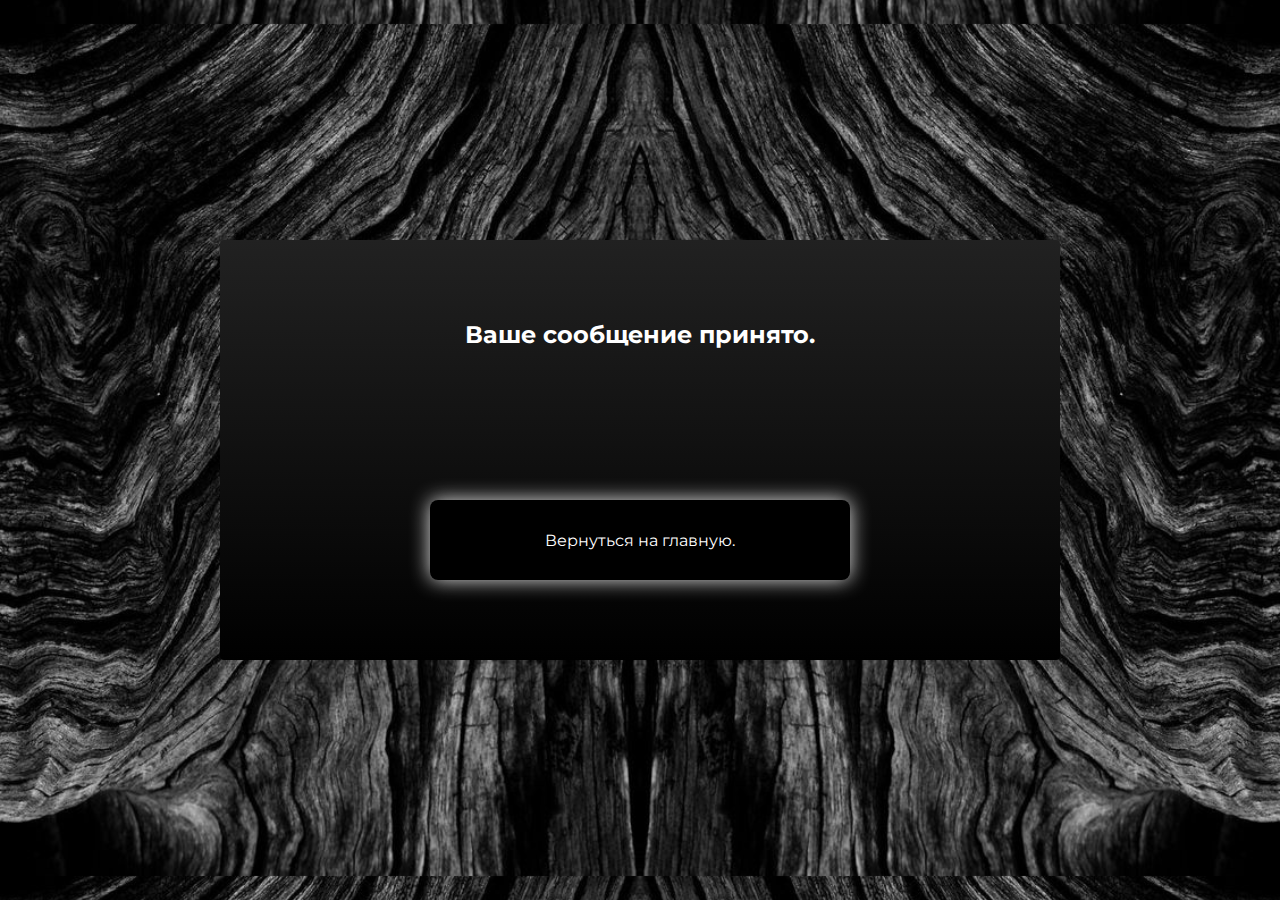
<file: success.html>
<!DOCTYPE html>
<html lang="en">

<head>
    <meta charset="UTF-8">
    <meta name="viewport" content="width=device-width, initial-scale=1.0">
    <title>Document</title>
    <link rel="stylesheet" href="https://fonts.googleapis.com/css2?family=Montserrat:wght@400;700&display=swap">
    <link rel="shortcut icon" href="refs/favicon.png" type="image/x-icon">
    <link rel="stylesheet" href="css/style.css">
</head>

<body>
    <div class="section section_1" style="height: 100vh;">
        <div class="centerBlock">
            <div class="messageBlock ">
                <h2>Ваше сообщение принято.</h2>
                <a href="/" class="button_back">
                    Вернуться на главную.
                </a>
            </div>
        </div>
    </div>
</body>

</html>
</file>
<file: css/style.css>
* {
  margin: 0;
  padding: 0;
  box-sizing: border-box;
  font-family: "Montserrat", sans-serif;
  scroll-behavior: smooth;
}

@font-face {
  font-family: "Literature-Decor";
  src: url("../fonts/Literature-Decor.ttf") format("truetype");
}

:root {
  --literature: "Literature-Decor", sans-serif;
}

ul {
  list-style: none;
}

a {
  text-decoration: none;
}

.centerBlock {
  width: 100%;
  height: 100%;
  display: flex;
  justify-content: center;
  align-items: center;
}

.widthBlock {
  width: 1300px;
  height: 100%;
}

.section {
  width: 100%;
}

.section_1 {
  background-image: url("../refs/header_bg.png");
  height: 770px;
  background-size: contain;
  background-position: center;
  color: #fff;
}

.header {
  display: flex;
  justify-content: space-between;
  width: 100%;
  height: 100%;
  background-color: black;
}

.header_left {
  width: 50%;
  height: 100%;
  display: flex;
  flex-direction: column;
  justify-content: center;
  padding: 50px;
  gap: 30px;
}

.header_right {
  width: 50%;
  height: 100%;
}

.header_right__img {
  width: 100%;
  height: 100%;
}

.header_right__img img {
  width: 100%;
  height: 100%;
  object-fit: cover;
}

.header_left__title {
  font-family: Perpetua Titling MT;
  font-size: 80px;
  font-weight: 300;
  line-height: 94.65px;
}

.header_left__desc {
  font-family: Montserrat;
  font-size: 24px;
  font-weight: 400;
  line-height: 29.26px;
}

.header_left__links {
  display: flex;
  gap: 30px;
  align-items: center;
  margin-top: 30px;
}

/* -------------------------- */

footer {
    display: flex;
    align-items: center;
    justify-content: center;
    background-color: #000;
}

.footer {
  display: flex;
  justify-content: space-between;
  width: 1300px;
  gap: 100px;
  align-items: center;
  background-color: #000;
  padding-bottom: 60px;
}

.footer_block {
  font-family: Montserrat;
  font-size: 16px;
  font-weight: 400;
  line-height: 24px;
  text-align: left;
  color: #fff;
}

.footer_block__img {
  display: flex;
  cursor: pointer;
  width: 100%;
}

.footer_block__img img {
  object-fit: contain;
  width: 100%;
}

/* -------------------------- */

.section_2 {
  background-color: black;
}

.info {
  width: 100%;
  color: #fff;
}

.info_block {
  width: 100%;
  display: flex;
  justify-content: space-between;
  align-items: center;
}

.info_left__img {
  width: 50%;
  height: 100%;
}

.info_left__img img {
  width: 100%;
  height: 100%;
  object-fit: cover;
}

.info_left__text {
  width: 50%;
  padding: 50px;
  font-family: Montserrat;
  font-size: 16px;
  font-weight: 500;
  line-height: 30.6px;
  text-align: center;
  display: flex;
  flex-direction: column;
  justify-content: center;
  gap: 20px;
}

/* -------------------------- */

.title {
  font-family: var(--literature);
  font-size: 80px;
  font-weight: 400;
  line-height: 91.2px;
  color: #fff;
}

.section_3 {
  width: 100%;
  height: 1000px;
  position: relative;
  background-image: url("../refs/dombra_bg.png");
  background-size: cover;
  background-position: center;
  background-repeat: no-repeat;
  padding: 80px 0 0 0;
}

.section_3::before {
  content: "";
  position: absolute;
  display: flex;
  top: 0;
  left: 0;
  width: 100%;
  height: 100%;
  background-image: url("../refs/dombra.png");
  background-size: 75%;
  background-position: center;
  background-repeat: no-repeat;
  background-position: center;
}

/* -------------------------- */

.galery {
  color: #fff;
  padding: 100px 0;
  display: flex;
  flex-direction: column;
  /* align-items: flex-end; */
  /* align-items: center; */
  width: 100%;
}

.galery_title {
  display: flex;
  flex-direction: column;
  width: 80%;
  align-items: flex-end;
  align-self: flex-end;
}

.galery_title .title {
  margin-right: 130px;
  /* z-index: 9999; */
}

.galery_title__img {
  width: 100%;
  margin-top: -180px;
}

.galery_title__img img {
  width: 100%;
}

.galery_block {
  width: 100%;
  display: flex;
  flex-wrap: wrap;
  gap: 22px;
  justify-content: space-between;
}

/* -------------------------- */

.feedback {
  width: 100%;
  color: #fff;
  display: flex;
  flex-direction: column;
  gap: 100px;
  margin-bottom: 100px;
}

.feedback_title {
  display: flex;
  justify-content: center;
}

.feedback_form {
  width: 100%;
  display: flex;
  align-items: center;
  flex-direction: column;
  gap: 80px;
}

.feedback_form__inputs {
  width: 100%;
  display: flex;
  flex-wrap: wrap;
  justify-content: space-between;
  gap: 80px 100px;
}

.feedback_form__inputs input {
  width: 45%;
  border: none;
  border-bottom: 1px solid #ffffff;
  background-color: transparent;
  height: 55px;
  outline: none;
  padding: 0 30px;
  color: #fff;
  font-size: 16px;
}

.feedback_form label {
  display: flex;
  align-items: center;
  gap: 30px;
  font-family: Montserrat;
  font-size: 20px;
  font-weight: 400;
  line-height: 24.38px;
  cursor: pointer;
}

.feedback_form label input {
  width: 20px;
  height: 20px;
  cursor: pointer;
}

.feedback_form button {
  width: 50%;
  background-color: transparent;
  border: 1px solid #ffffff;
  display: flex;
  justify-content: center;
  align-items: center;
  height: 80px;
  color: #fff;
  font-family: Montserrat;
  font-size: 16px;
  font-weight: 600;
  line-height: 19.5px;
  cursor: pointer;
  text-transform: uppercase;
  transition: all 0.3s ease-in-out;
}

.feedback_form button:hover {
  background-color: #fff;
  color: black;
}

/* --------------------------------------------------- */

.gallery {
  /* display: flex;
    flex-wrap: wrap;
    gap: 45px; */
  display: grid;
  grid-template-columns: repeat(auto-fit, minmax(400px, 1fr));
  grid-gap: 10px;
}

.gallery_img {
  cursor: pointer;
  position: relative;
  width: 100%;
  padding-bottom: 56.25%;
  overflow: hidden;
}

.gallery_img img {
  position: absolute;
  top: 0;
  left: 0;
  width: 100%;
  height: 100%;
  transition: transform 0.3s ease;
  object-fit: cover;
}

.gallery_img:hover img {
  transform: scale(1.1);
}

/* --------------------------------------------------- */

.modal {
  display: none;
  position: fixed;
  z-index: 1;
  left: 0;
  top: 0;
  width: 100%;
  height: 100%;
  overflow: auto;
  background-color: rgba(0, 0, 0, 0.9);
}

.modal-content {
  position: relative;
  display: flex;
  justify-content: center;
  align-items: center;
  width: 100%;
  height: 100%;
}

.mySlides {
  height: 80%;
  display: flex;
  justify-content: center;
  align-items: center;
}

.mySlides img {
  width: auto;
  height: auto;
  max-height: 100%;
}

/* ---------------------- */

.messageBlock {
  display: flex;
  flex-direction: column;
  align-items: center;
  justify-content: space-between;
  width: 840px;
  height: 420px;
  padding: 80px;
  border-radius: 4px;
  /* background-color: #212121; */
  background: linear-gradient(#212121 0%, #000 100%);
}

.button_back {
  display: flex;
  align-items: center;
  justify-content: center;
  width: 420px;
  height: 80px;
  border-radius: 8px;
  box-shadow: 0 0 20px rgba(255, 255, 255, 0.9);
  background-color: black;
  color: #fff;
}

/*  */

.videoSection {
  background-color: #000;
  width: 100%;
  display: flex;
  flex-direction: column;
  justify-content: center;
  align-items: center;
  padding-bottom: 80px;
}

.videoBlock {
  width: 100%;
  display: flex;
  align-items: center;
  justify-content: center;
}

.prev {
    display: flex;
    align-items: center;
    justify-content: center;
    height: 100%;
    width: 40px;
    cursor: pointer;
    position: absolute;
    left: 5px;
    top: 0;
}

.next {
    display: flex;
    align-items: center;
    justify-content: center;
    height: 100%;
    width: 40px;
    cursor: pointer;
    position: absolute;
    right: 5px;
    top: 0;
}
</file>
